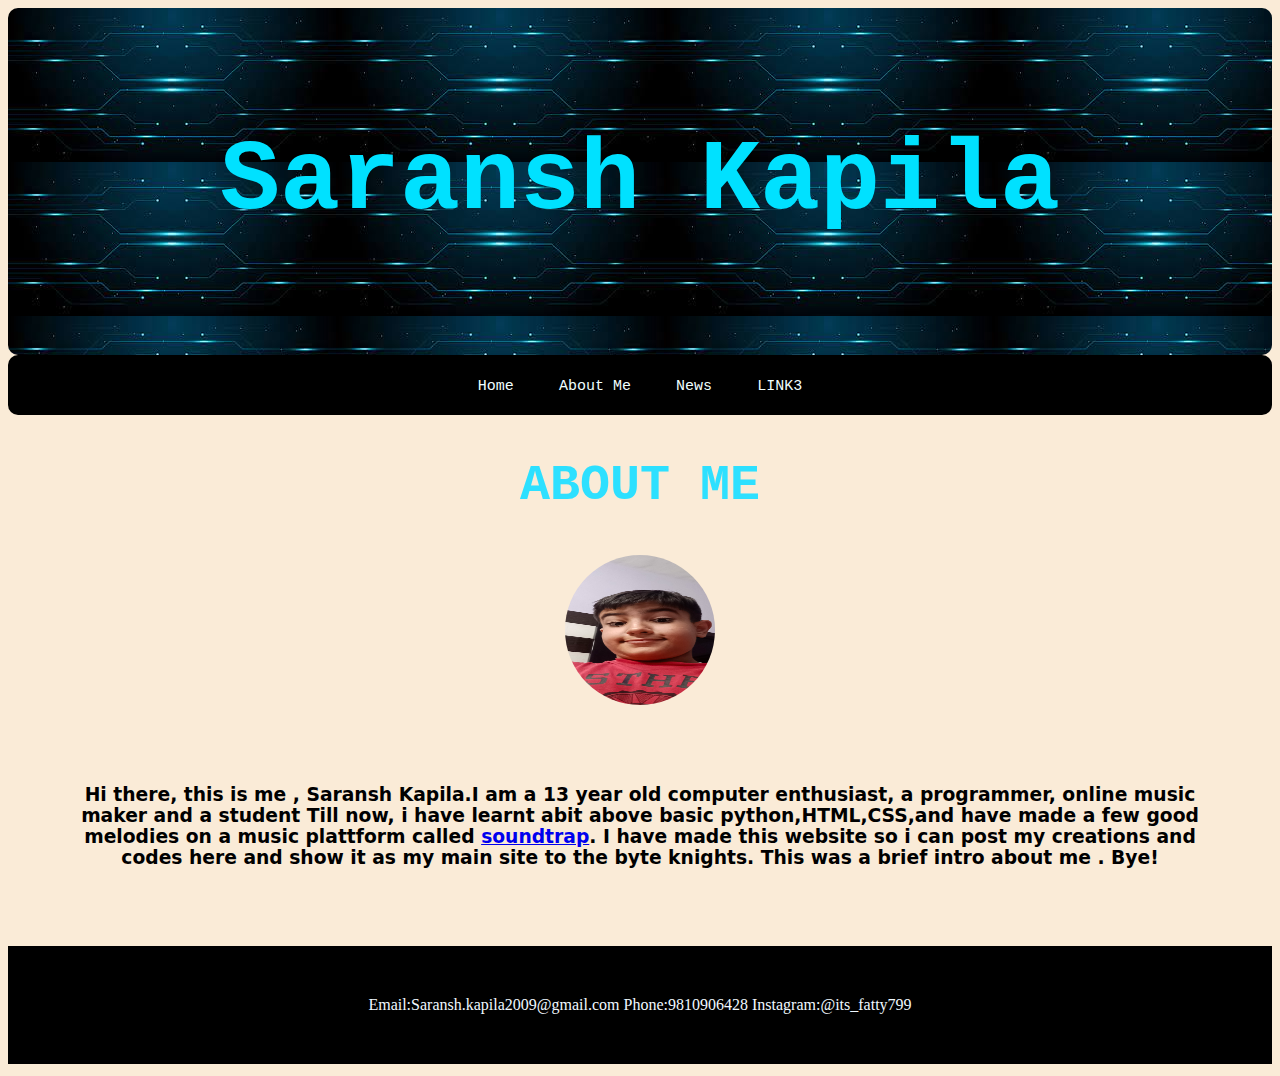
<file: HTML/about.html>
<!DOCTYPE html>
<html lang="en">
<head>
    <meta charset="UTF-8">
    <meta http-equiv="X-UA-Compatible" content="IE=edge">
    <meta name="viewport" content="width=device-width, initial-scale=1.0">
    <title>Saransh Kapila</title>
    <link rel="stylesheet" href="style.css">
</head>
<body>
    <DIV class="Page_title" ><h1>Saransh Kapila</h1></DIV>
    <div class="Navbar"></div>
    <nav><a href="index.html">Home</a>
        <a href="#">About Me</a>
        <a href="#">News</a>
        <a href="#">LINK3</a></nav>
    <H2 class="title"> ABOUT ME</H2>
    <IMG  class="me"src="IMG_20230414_170226.jpg" ></IMG>    
    <div class="my_text"><h3>Hi there, this is me , Saransh Kapila.I am a 13 year old computer enthusiast, a programmer, online music maker and a student
        Till now, i have learnt abit above basic python,HTML,CSS,and have made a few good melodies on a music plattform called <a href="soundtrap.com">soundtrap</a>.
            I have made this website so i can post my creations and codes here and show it as my main site to the byte knights. This was a brief intro about me . Bye!
        
    </h3></div>
    <footer>
        
       Email:Saransh.kapila2009@gmail.com
       Phone:9810906428
       Instagram:@its_fatty799
    
    </footer>
</body>
</html>
</file>
<file: HTML/style.css>
nav{
   text-align: center;
   padding: 20px;
   background-color: black;
   text-decoration: none;
   border: 20px;
   border-radius: 10px;
   font-family: system-ui, -apple-system, BlinkMacSystemFont, 'Segoe UI', Roboto, Oxygen, Ubuntu, Cantarell, 'Open Sans', 'Helvetica Neue', sans-serif;
   
}
.Page_title{
   text-align: center;
   font-family:monospace;
   color: rgb(0, 225, 255);
   padding: 50px;
   background-image:url([data-uri]);
   border-radius: 10px;
   font-size: 50px;
}
nav a{
   text-align: center;
   padding: 20px;
   background-color: black;
   text-decoration:none;
   font-family: monospace;
   border-radius: 10px;
   color: azure;
   font-size: 15px;
}
.OURBLOGS{
   padding: 30px;
   font-weight: 100;
   font-family: monospace;
   font-size: 30px;
}
body::-webkit-scrollbar {
   width: 1em;
 }
  
 body::-webkit-scrollbar-track {
   border-radius: 5px;
 }
  
 body::-webkit-scrollbar-thumb {
   background-color: rgb(85, 111, 226);
   
 }
footer{
   text-decoration: none;
   text-align: center;
   padding: 50px;
   background-color: rgb(0, 0, 0);
   color:aliceblue;
   
}
footer :hover{
   color: blue;
}
footer a{
   padding:10px;
   text-decoration: none;
   color: aliceblue;
}
h2{
   text-align: center;
   font-family: monospace;
   font-size: 50px;
   color: rgb(45, 224, 255);
}
body{
   background-color: antiquewhite;
}
.me{
   
   display: block;
   margin: auto;
   height: 150px;
   width:150px;
   border-radius: 50%;
}
.my_text{
font-family:system-ui, -apple-system, BlinkMacSystemFont, 'Segoe UI', Roboto, Oxygen, Ubuntu, Cantarell, 'Open Sans', 'Helvetica Neue', sans-serif;
text-decoration: none;
text-align: center;
padding: 60px;

}
@media(max-width:500px){
   nav{
      text-align: center;
      padding: 10px;
      background-color: black;
      text-decoration: none;
      border: 10px;
      border-radius: 10px;
      font-family: system-ui, -apple-system, BlinkMacSystemFont, 'Segoe UI', Roboto, Oxygen, Ubuntu, Cantarell, 'Open Sans', 'Helvetica Neue', sans-serif;
      
   }
   nav a{
      text-align: center;
      padding: 10px;
      background-color: black;
      text-decoration:none;
      font-family: monospace;
      border-radius: 10px;
      color: azure;
      font-size: 15px;
   }
}
</file>
